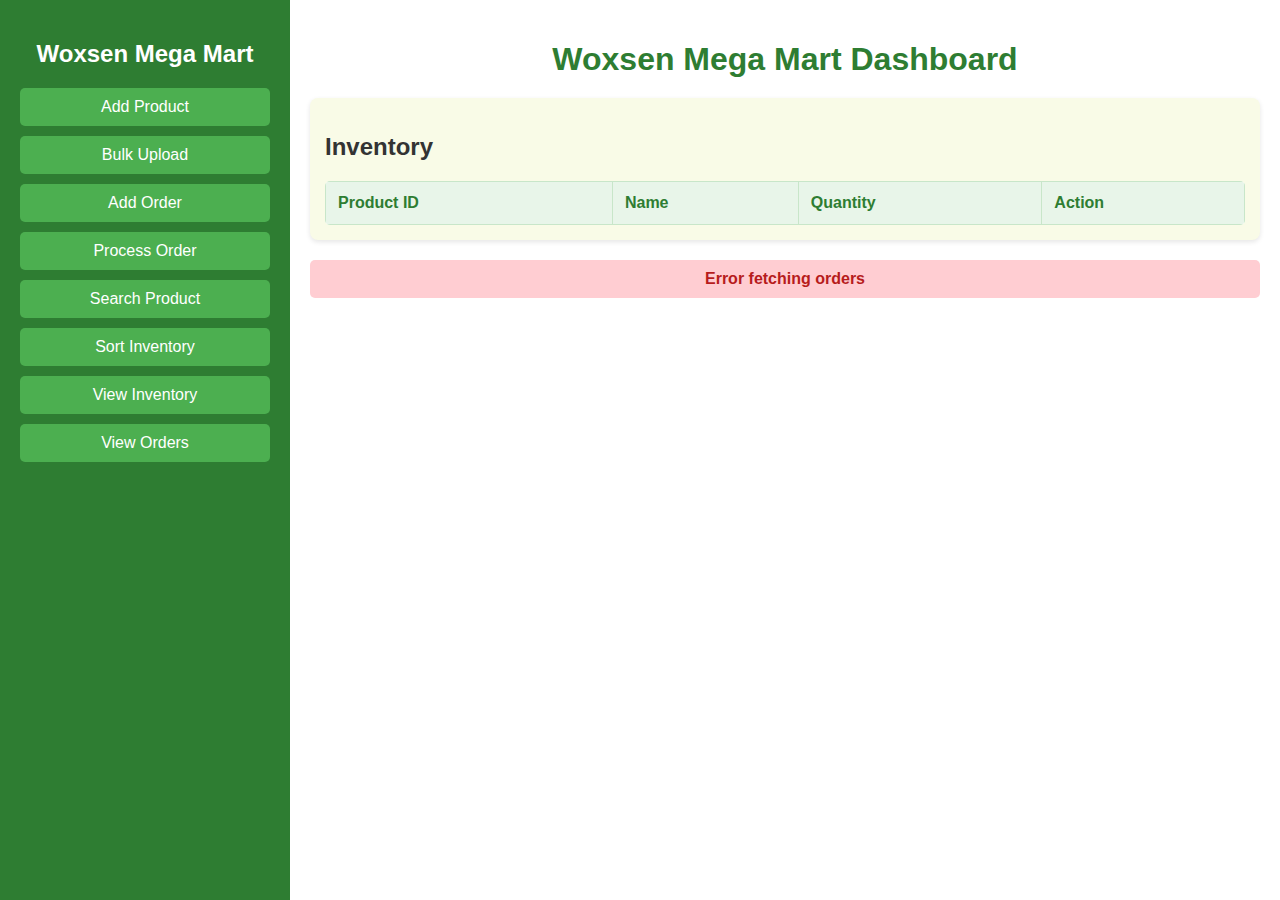
<file: index.html>
<!DOCTYPE html>
<html lang="en">
<head>
  <meta charset="UTF-8">
  <meta name="viewport" content="width=device-width, initial-scale=1.0">
  <title>Woxsen Mega Mart Dashboard</title>
  <link rel="stylesheet" href="index.css">
</head>
<body>
  <div class="container">
    <div class="sidebar">
      <h2>Woxsen Mega Mart</h2>
      <button onclick="showSection('add-product')">Add Product</button>
      <button onclick="showSection('bulk-upload')">Bulk Upload</button>
      <button onclick="showSection('add-order')">Add Order</button>
      <button onclick="showSection('process-order')">Process Order</button>
      <button onclick="showSection('search-product')">Search Product</button>
      <button onclick="showSection('sort-inventory')">Sort Inventory</button>
      <button onclick="showSection('inventory')">View Inventory</button>
      <button onclick="showSection('orders')">View Orders</button>
    </div>
    <div class="main-content">
      <h1>Woxsen Mega Mart Dashboard</h1>

      <!-- Add Product -->
      <div id="add-product" class="section">
        <h2>Add Product</h2>
        <div class="form-group">
          <label for="product-id">Product ID</label>
          <input type="number" id="product-id" placeholder="Enter Product ID">
        </div>
        <div class="form-group">
          <label for="product-name">Name</label>
          <input type="text" id="product-name" placeholder="Enter Product Name">
        </div>
        <div class="form-group">
          <label for="quantity">Quantity</label>
          <input type="number" id="quantity" placeholder="Enter Quantity">
        </div>
        <button onclick="addProduct()">Add Product</button>
      </div>

      <!-- Bulk Upload -->
      <div id="bulk-upload" class="section hidden">
        <h2>Bulk Add Products</h2>
        <div class="form-group">
          <label for="bulk-file">Upload CSV or TXT (product_id,name,quantity)</label>
          <input type="file" id="bulk-file" accept=".csv,.txt">
        </div>
        <button onclick="uploadBulkProducts()">Upload Products</button>
      </div>

      <!-- Add Order -->
      <div id="add-order" class="section hidden">
        <h2>Add Order</h2>
        <div class="form-group">
          <label for="order-id">Order ID</label>
          <input type="number" id="order-id" placeholder="Enter Order ID">
        </div>
        <button onclick="addOrder()">Add Order</button>
      </div>

      <!-- Process Order -->
      <div id="process-order" class="section hidden">
        <h2>Process Order</h2>
        <button class="action-btn" onclick="processOrder()">Process Next Order</button>
      </div>

      <!-- Search Product -->
      <div id="search-product" class="section hidden">
        <h2>Search Product</h2>
        <div class="form-group">
          <label for="search-id">Product ID</label>
          <input type="number" id="search-id" placeholder="Enter Product ID">
        </div>
        <button class="action-btn" onclick="searchProduct()">Search</button>
      </div>

      <!-- Sort Inventory -->
      <div id="sort-inventory" class="section hidden">
        <h2>Sort Inventory</h2>
        <button class="action-btn" onclick="sortInventory()">Sort by Quantity</button>
      </div>

      <!-- Inventory -->
      <div id="inventory" class="section">
        <h2>Inventory</h2>
        <table id="inventory-table">
          <thead>
            <tr>
              <th>Product ID</th>
              <th>Name</th>
              <th>Quantity</th>
              <th>Action</th>
            </tr>
          </thead>
          <tbody id="inventory-body"></tbody>
        </table>
      </div>

      <!-- Orders -->
      <div id="orders" class="section hidden">
        <h2>Orders</h2>
        <ul id="orders-list"></ul>
      </div>

      <!-- Message -->
      <div id="message" class="message"></div>
    </div>
  </div>
     <script src="script.js"></script> 
</body>
</html>
</file>
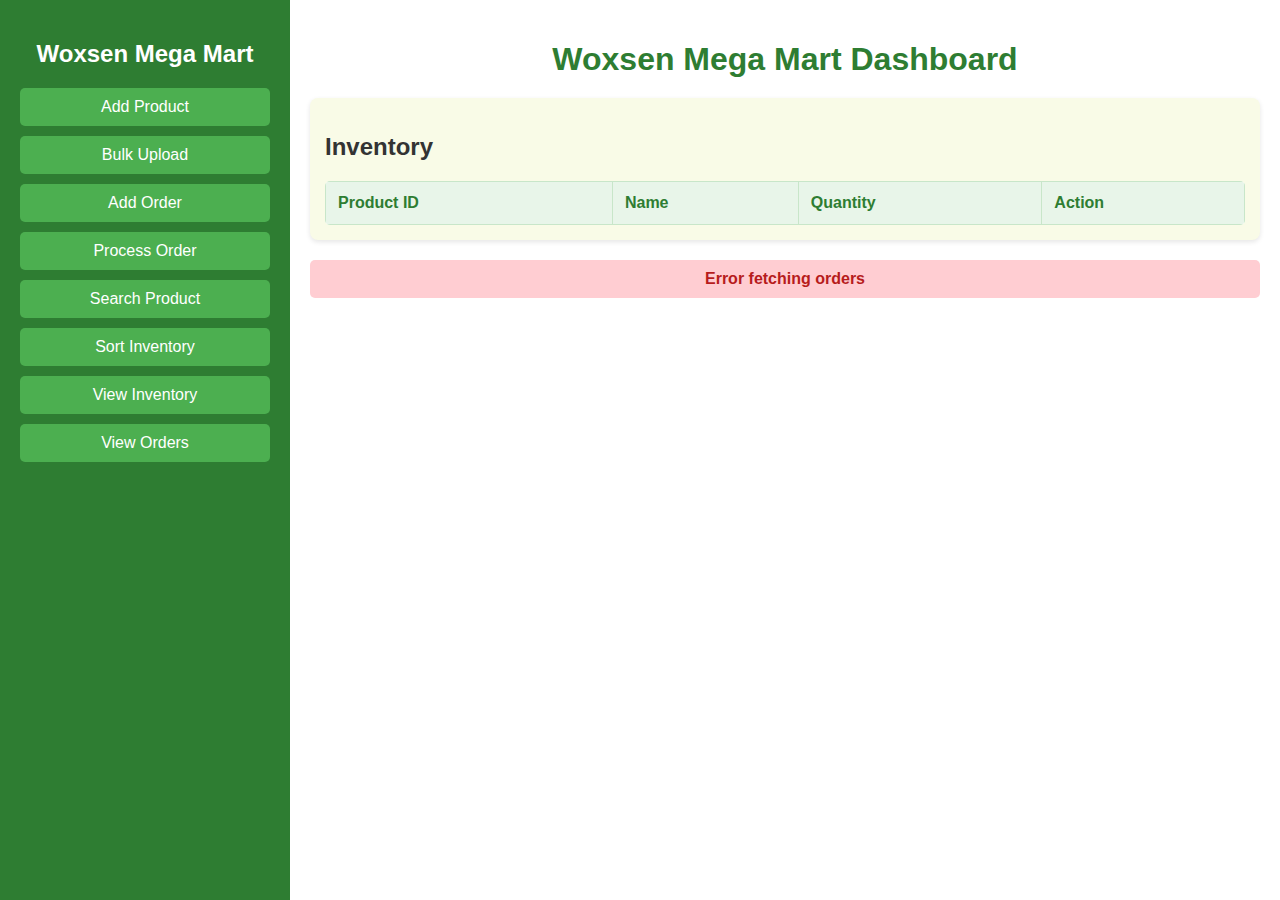
<file: frontend/index.html>
<!DOCTYPE html>
<html lang="en">
<head>
  <meta charset="UTF-8">
  <meta name="viewport" content="width=device-width, initial-scale=1.0">
  <title>Woxsen Mega Mart Dashboard</title>
  <link rel="stylesheet" href="index.css">
</head>
<body>
  <div class="container">
    <div class="sidebar">
      <h2>Woxsen Mega Mart</h2>
      <button onclick="showSection('add-product')">Add Product</button>
      <button onclick="showSection('bulk-upload')">Bulk Upload</button>
      <button onclick="showSection('add-order')">Add Order</button>
      <button onclick="showSection('process-order')">Process Order</button>
      <button onclick="showSection('search-product')">Search Product</button>
      <button onclick="showSection('sort-inventory')">Sort Inventory</button>
      <button onclick="showSection('inventory')">View Inventory</button>
      <button onclick="showSection('orders')">View Orders</button>
    </div>
    <div class="main-content">
      <h1>Woxsen Mega Mart Dashboard</h1>

      <!-- Add Product -->
      <div id="add-product" class="section">
        <h2>Add Product</h2>
        <div class="form-group">
          <label for="product-id">Product ID</label>
          <input type="number" id="product-id" placeholder="Enter Product ID">
        </div>
        <div class="form-group">
          <label for="product-name">Name</label>
          <input type="text" id="product-name" placeholder="Enter Product Name">
        </div>
        <div class="form-group">
          <label for="quantity">Quantity</label>
          <input type="number" id="quantity" placeholder="Enter Quantity">
        </div>
        <button onclick="addProduct()">Add Product</button>
      </div>

      <!-- Bulk Upload -->
      <div id="bulk-upload" class="section hidden">
        <h2>Bulk Add Products</h2>
        <div class="form-group">
          <label for="bulk-file">Upload CSV or TXT (product_id,name,quantity)</label>
          <input type="file" id="bulk-file" accept=".csv,.txt">
        </div>
        <button onclick="uploadBulkProducts()">Upload Products</button>
      </div>

      <!-- Add Order -->
      <div id="add-order" class="section hidden">
        <h2>Add Order</h2>
        <div class="form-group">
          <label for="order-id">Order ID</label>
          <input type="number" id="order-id" placeholder="Enter Order ID">
        </div>
        <button onclick="addOrder()">Add Order</button>
      </div>

      <!-- Process Order -->
      <div id="process-order" class="section hidden">
        <h2>Process Order</h2>
        <button class="action-btn" onclick="processOrder()">Process Next Order</button>
      </div>

      <!-- Search Product -->
      <div id="search-product" class="section hidden">
        <h2>Search Product</h2>
        <div class="form-group">
          <label for="search-id">Product ID</label>
          <input type="number" id="search-id" placeholder="Enter Product ID">
        </div>
        <button class="action-btn" onclick="searchProduct()">Search</button>
      </div>

      <!-- Sort Inventory -->
      <div id="sort-inventory" class="section hidden">
        <h2>Sort Inventory</h2>
        <button class="action-btn" onclick="sortInventory()">Sort by Quantity</button>
      </div>

      <!-- Inventory -->
      <div id="inventory" class="section">
        <h2>Inventory</h2>
        <table id="inventory-table">
          <thead>
            <tr>
              <th>Product ID</th>
              <th>Name</th>
              <th>Quantity</th>
              <th>Action</th>
            </tr>
          </thead>
          <tbody id="inventory-body"></tbody>
        </table>
      </div>

      <!-- Orders -->
      <div id="orders" class="section hidden">
        <h2>Orders</h2>
        <ul id="orders-list"></ul>
      </div>

      <!-- Message -->
      <div id="message" class="message"></div>
    </div>
  </div>
     <script src="script.js"></script> 
</body>
</html>
</file>
<file: index.css>
body {
      font-family: 'Segoe UI', Arial, sans-serif;
      margin: 0;
      background-color: #f0f4e8;
      color: #333;
    }
    .container {
      display: flex;
      min-height: 100vh;
    }
    .sidebar {
      width: 250px;
      background-color: #2e7d32;
      color: white;
      padding: 20px;
      box-shadow: 2px 0 5px rgba(0,0,0,0.1);
    }
    .sidebar h2 {
      font-size: 1.5em;
      margin-bottom: 20px;
      text-align: center;
    }
    .sidebar button {
      display: block;
      width: 100%;
      padding: 10px;
      margin-bottom: 10px;
      background-color: #4caf50;
      border: none;
      border-radius: 5px;
      color: white;
      font-size: 1em;
      cursor: pointer;
      transition: background-color 0.3s;
    }
    .sidebar button:hover {
      background-color: #388e3c;
    }
    .main-content {
      flex-grow: 1;
      padding: 20px;
      background-color: #fff;
    }
    h1 {
      color: #2e7d32;
      text-align: center;
      font-size: 2em;
      margin-bottom: 20px;
    }
    .section {
      background: #f9fbe7;
      padding: 15px;
      margin-bottom: 20px;
      border-radius: 8px;
      box-shadow: 0 2px 5px rgba(0,0,0,0.1);
      transition: transform 0.2s;
    }
    .section:hover {
      transform: translateY(-3px);
    }
    .form-group {
      margin-bottom: 15px;
    }
    label {
      display: block;
      font-weight: bold;
      margin-bottom: 5px;
      color: #2e7d32;
    }
    input[type="text"], input[type="number"], input[type="file"] {
      width: 100%;
      max-width: 300px;
      padding: 10px;
      border: 1px solid #81c784;
      border-radius: 5px;
      font-size: 1em;
    }
    button {
      padding: 10px 20px;
      background-color: #4caf50;
      color: white;
      border: none;
      border-radius: 5px;
      cursor: pointer;
      transition: background-color 0.3s;
    }
    button:hover {
      background-color: #388e3c;
    }
    .action-btn {
      background-color: #0288d1;
    }
    .action-btn:hover {
      background-color: #0277bd;
    }
    .delete-btn {
      background-color: #d32f2f;
    }
    .delete-btn:hover {
      background-color: #b71c1c;
    }
    table {
      width: 100%;
      border-collapse: collapse;
      margin-top: 10px;
      background: white;
      border-radius: 5px;
      overflow: hidden;
    }
    th, td {
      border: 1px solid #c8e6c9;
      padding: 12px;
      text-align: left;
    }
    th {
      background-color: #e8f5e9;
      color: #2e7d32;
    }
    tr:nth-child(even) {
      background-color: #f1f8e9;
    }
    tr:hover {
      background-color: #dcedc8;
    }
    ul {
      list-style: none;
      padding: 0;
    }
    ul li {
      padding: 8px;
      background: #e8f5e9;
      margin-bottom: 5px;
      border-radius: 5px;
    }
    .message {
      padding: 10px;
      margin-top: 10px;
      border-radius: 5px;
      text-align: center;
      display: none;
      font-weight: bold;
    }
    .success {
      background-color: #c8e6c9;
      color: #2e7d32;
    }
    .error {
      background-color: #ffcdd2;
      color: #b71c1c;
    }
    .hidden {
      display: none;
    }
</file>
<file: frontend/index.css>
body {
      font-family: 'Segoe UI', Arial, sans-serif;
      margin: 0;
      background-color: #f0f4e8;
      color: #333;
    }
    .container {
      display: flex;
      min-height: 100vh;
    }
    .sidebar {
      width: 250px;
      background-color: #2e7d32;
      color: white;
      padding: 20px;
      box-shadow: 2px 0 5px rgba(0,0,0,0.1);
    }
    .sidebar h2 {
      font-size: 1.5em;
      margin-bottom: 20px;
      text-align: center;
    }
    .sidebar button {
      display: block;
      width: 100%;
      padding: 10px;
      margin-bottom: 10px;
      background-color: #4caf50;
      border: none;
      border-radius: 5px;
      color: white;
      font-size: 1em;
      cursor: pointer;
      transition: background-color 0.3s;
    }
    .sidebar button:hover {
      background-color: #388e3c;
    }
    .main-content {
      flex-grow: 1;
      padding: 20px;
      background-color: #fff;
    }
    h1 {
      color: #2e7d32;
      text-align: center;
      font-size: 2em;
      margin-bottom: 20px;
    }
    .section {
      background: #f9fbe7;
      padding: 15px;
      margin-bottom: 20px;
      border-radius: 8px;
      box-shadow: 0 2px 5px rgba(0,0,0,0.1);
      transition: transform 0.2s;
    }
    .section:hover {
      transform: translateY(-3px);
    }
    .form-group {
      margin-bottom: 15px;
    }
    label {
      display: block;
      font-weight: bold;
      margin-bottom: 5px;
      color: #2e7d32;
    }
    input[type="text"], input[type="number"], input[type="file"] {
      width: 100%;
      max-width: 300px;
      padding: 10px;
      border: 1px solid #81c784;
      border-radius: 5px;
      font-size: 1em;
    }
    button {
      padding: 10px 20px;
      background-color: #4caf50;
      color: white;
      border: none;
      border-radius: 5px;
      cursor: pointer;
      transition: background-color 0.3s;
    }
    button:hover {
      background-color: #388e3c;
    }
    .action-btn {
      background-color: #0288d1;
    }
    .action-btn:hover {
      background-color: #0277bd;
    }
    .delete-btn {
      background-color: #d32f2f;
    }
    .delete-btn:hover {
      background-color: #b71c1c;
    }
    table {
      width: 100%;
      border-collapse: collapse;
      margin-top: 10px;
      background: white;
      border-radius: 5px;
      overflow: hidden;
    }
    th, td {
      border: 1px solid #c8e6c9;
      padding: 12px;
      text-align: left;
    }
    th {
      background-color: #e8f5e9;
      color: #2e7d32;
    }
    tr:nth-child(even) {
      background-color: #f1f8e9;
    }
    tr:hover {
      background-color: #dcedc8;
    }
    ul {
      list-style: none;
      padding: 0;
    }
    ul li {
      padding: 8px;
      background: #e8f5e9;
      margin-bottom: 5px;
      border-radius: 5px;
    }
    .message {
      padding: 10px;
      margin-top: 10px;
      border-radius: 5px;
      text-align: center;
      display: none;
      font-weight: bold;
    }
    .success {
      background-color: #c8e6c9;
      color: #2e7d32;
    }
    .error {
      background-color: #ffcdd2;
      color: #b71c1c;
    }
    .hidden {
      display: none;
    }
</file>
